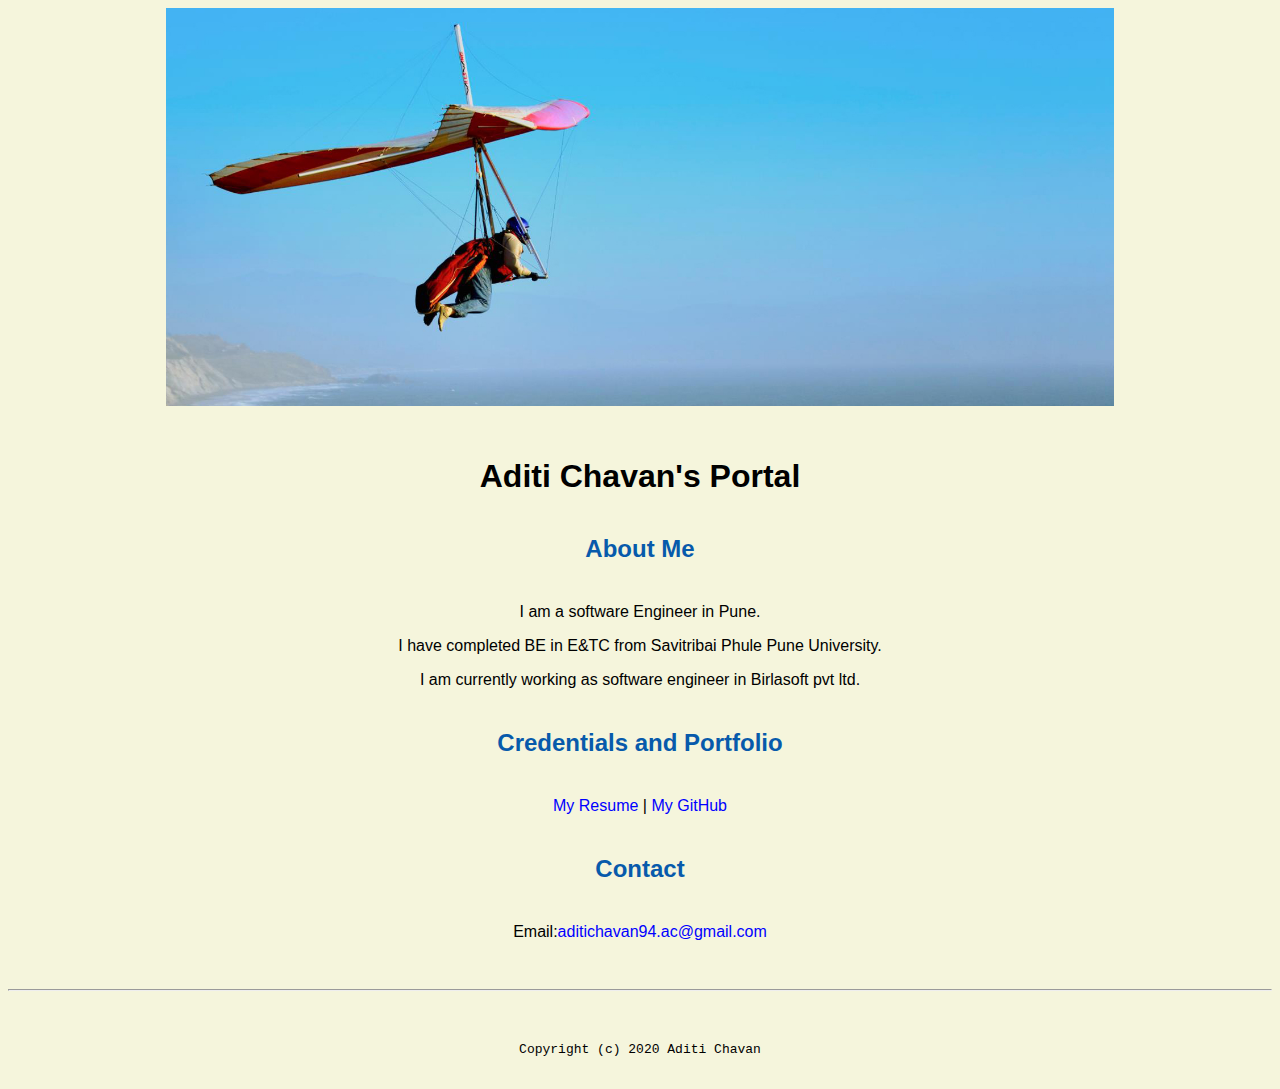
<file: index.html>
<!doctype html>

<!-- this is a comment for human! -->

<html lang="en">

  <header>
<title>Aditi Chavan's Portal</title>
<link rel="stylesheet" href="css/master.css">
<link rel=FaviconIcon href="favicon.ico" type-"image/x-icon">
<link rel="shortcut" href="favicon.ico" type="image/x-icon">
<meta name="viewport" content="width=device-width, inial-scale=1, shrink-to-fit=no">
<meta name="name" content="Aditi Chavan's Portal">
<meta name="robots" content="noindex, nofollow">
  </header>

  <body>
    <img src="images/banner.jpg" width=75% alt="bammer">
    <h1>Aditi Chavan's Portal</h1>
    <h2>About Me</h2>
    <p>I am a software Engineer in Pune.</p>
    <p>I have completed BE in E&TC from Savitribai Phule Pune University.</p>
    <p>I am currently working as software engineer in Birlasoft pvt ltd.</p>
    <h2>Credentials and Portfolio</h2>

    <p><a href="resume.html">My Resume</a> | <a href="https://github.com/Aditi1602">My GitHub</a></p>
    <h2>Contact</h2>

   <p>Email:<a href="aditichavan94.ac@gmail.com">aditichavan94.ac@gmail.com</a></p>
  </body>

  <footer>
   <hr>
   <code>Copyright (c) 2020 Aditi Chavan</code>
  </footer>

</html>
</file>
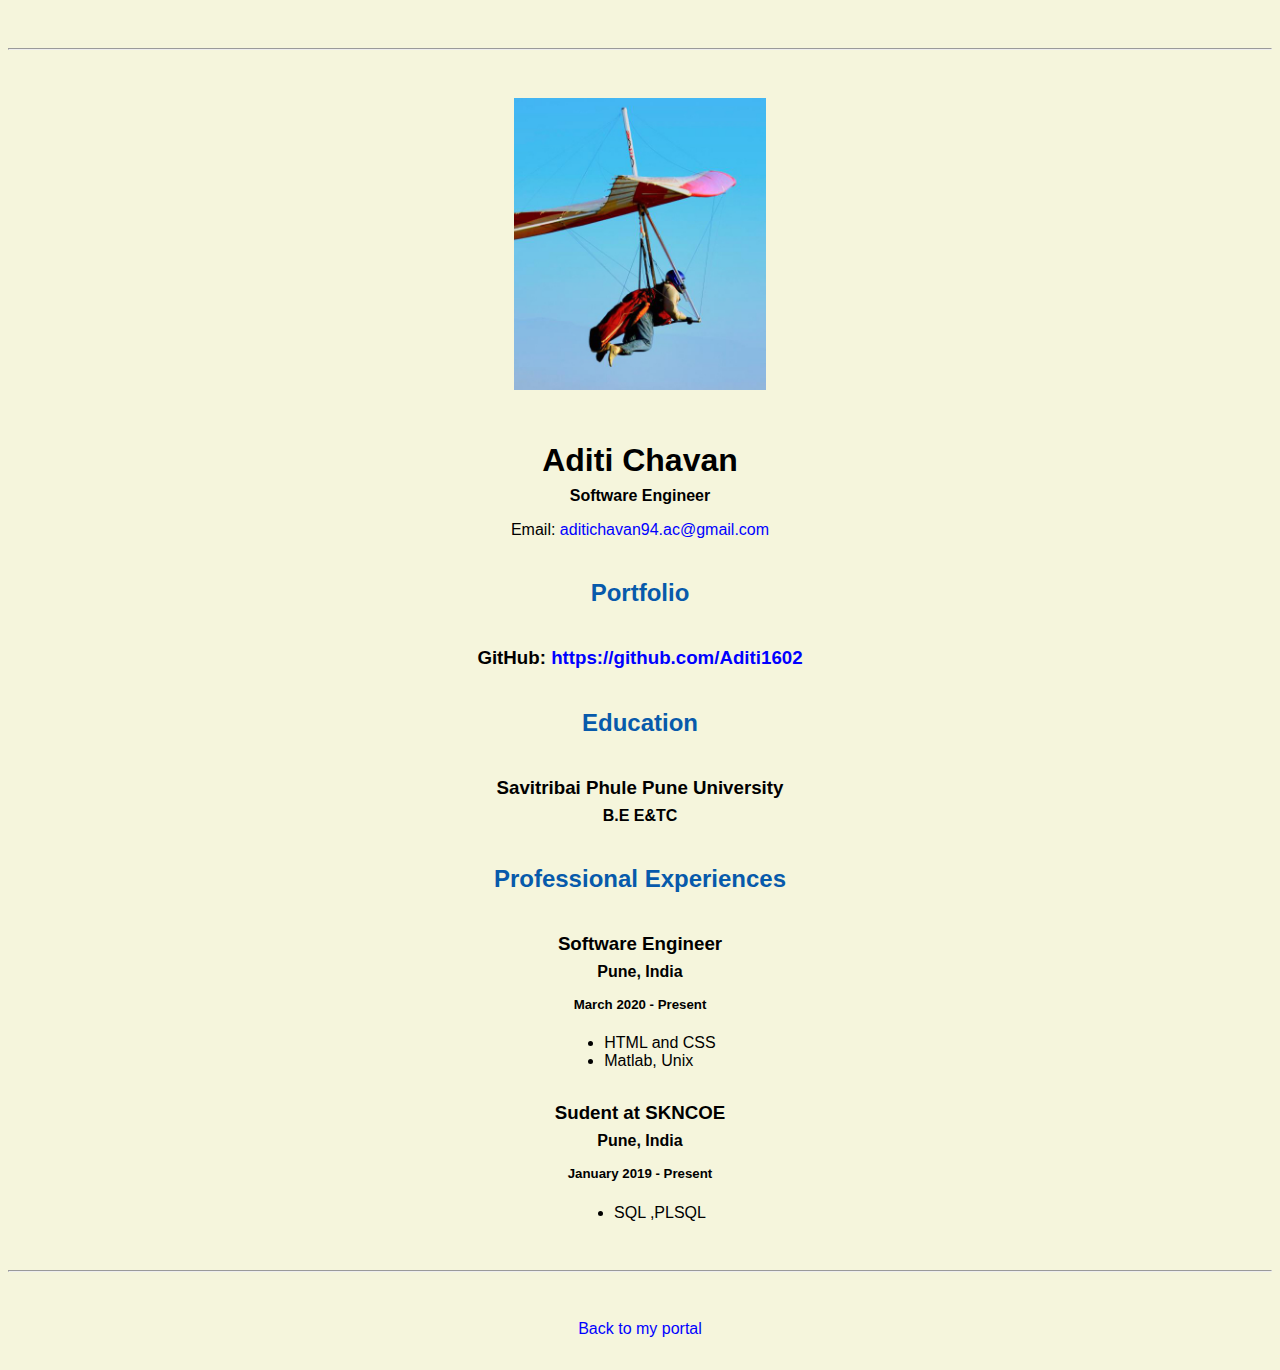
<file: resume.html>
<!doctype html>

<!-- this is a comment for human! -->

<html lang="en">

  <header>
    <title>Aditi Chavan's Resume</title>
    <link rel="stylesheet" href="css/master.css">
    <link rel=FaviconIcon href="favicon.ico" type-"image/x-icon">
    <link rel="shortcut" href="favicon.ico" type="image/x-icon">
    <meta name="viewport" content="width=device-width, inial-scale=1, shrink-to-fit=no">
    <meta name="name" content="Aditi Chavan's Portal">
    <meta name="robots" content="noindex, nofollow">


  </header>

  <body>
    <hr>

    <img src="images/headshot.jpg" alt="Harrison Kong's headshot" width="20%">

    <h1>Aditi Chavan</h1>
    <h4>Software Engineer</h4>

    <p>Email: <a href="aditichavan94.ac@gmail.com" target="_blank">aditichavan94.ac@gmail.com</a></p>
    <!-- don't post physical address, personal phone number or other personal information on the web! -->

    <h2>Portfolio</h2>
      <h3>GitHub: <a href="https://github.com/Aditi1602" target="_blank">https://github.com/Aditi1602</a></h3>

    <h2>Education</h2>

    <h3>Savitribai Phule Pune University</h3>
    <h4>B.E E&TC</h4>

    <h2>Professional Experiences</h2>

    <h3>Software Engineer</h3>
        <h4>Pune, India</h4>
    <h5>March 2020 - Present</h5>
      <ul>
        <li>HTML and CSS</li>
        <li>Matlab, Unix</li>
      </ul>

    <h3>Sudent at SKNCOE</h3>
    <h4>Pune, India</h4>
    <h5>January 2019 - Present</h5>
      <ul>
        <li>SQL ,PLSQL</li>
      </ul>
  </body>

  <footer>
  <hr>
  <p><a href="index.html">Back to my portal</a><p>
  </footer>

</html>
</file>
<file: css/master.css>
/* Cascading stylesheet for the website */

/* Text inside these asterisks and slashes are comments for human */

  a {
    color: blue;/* set the text color to blue here */
    text-decoration: none; /* This means we do not want hyperlinks to be underlined */
  }

  a:hover {
    color: red;/* set the text color to red here */
    text-decoration: none; /* This means we do not want hyperlinks to be underlined */
  }

  body {
    background-color: beige;     /* set the background color here */
    color:black;  /* set the text color to black here */
    font-family: Arial, Helvetica, sans-serif; /* set the font here */
    text-align: center;/* set the text alignment here */
   }

  footer {
    margin-top: 2rem;
    margin-bottom: 2rem;
  }

  h1 {
    margin-bottom: 0.5rem;
    margin-top: 3rem;
   }

  h2 {
    color:#075AAB;  /* set the text color of to #075AAB here */
    /* set both the bottom margin and top margin to 2.5rem here */
    margin-bottom: 2.5rem;
    margin-top: 2.5rem;
   }

  h3 {
    margin-bottom: 0;
    margin-top: 2rem;
  }

  h4 {
    margin-bottom: 1rem;
    margin-top: 0.5rem;
  }

  h5 {
    margin-top: 0.5rem;
  }

  hr {
    margin-bottom: 3rem;
    margin-top: 3rem;
  }

  /* this controls how the bullet points in the resume page looks */
  ul {
    display: table;
    margin: 0 auto;
    text-align: left;
  }
</file>
